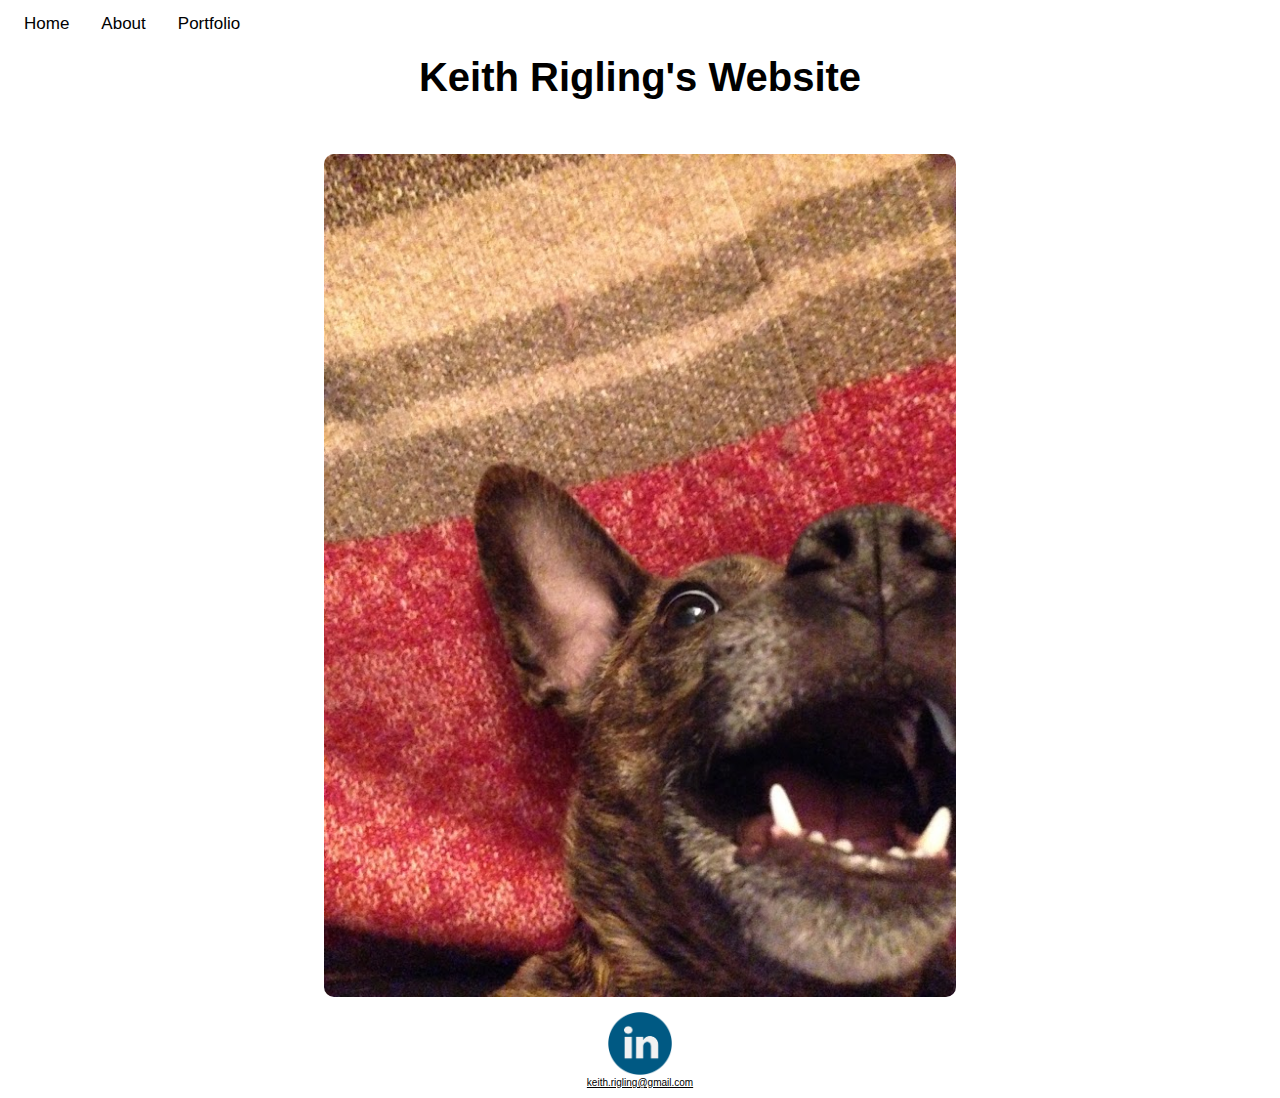
<file: index.html>
<!DOCTYPE html>
<html>
  
  <head>
    <meta charset="utf-8">
    <meta name="viewport" content="width=device-width, initial-scale=1">
    <title>Made with Thimble</title> 
    <link rel="stylesheet" href="style.css">
  </head>
  <body>    
    <div class ="topnav"
         <a class="active"</a>
  <a href="index.html">Home</a>
  <a href="about.html">About</a>
  <a href="portfolio.html">Portfolio</a> 
  </div>

<header>
 
<h1>Keith Rigling's Website</h1>   
    </header>


<div class="dog">
<img src="images/doggie.JPG"/>
</div>        

<footer><p> 
  <div class ="linked">
    <a href="https://www.linkedin.com/in/keithrigling/"><img src="images/LI.png"/></a></div><a href="mailto:someone@example.com?Subject=Hello%20again">keith.rigling@gmail.com</a></p>
</footer>
  </body>
</html>
</file>
<file: style.css>
header{
 
  text-align: center;
  width: 100%;
  font-size: 100%;
  margin: 0px, 0px, 0px, 0px; 
  line-height: 100px;
  
}

.dog {
 
  margin: 0px auto;
  width: 50%;
    
}

/* resize images */
.dog img {
  border-radius: 10px;
  align: center;
  width: 100%;
  height: auto;
}


body{
  font: 18px Helvetica;
  background-color: white;
}

h2{
  font-family: Helvetica, sans-serif;
  margin: 0px;
}

.section {
  
  background-color: white;  
  margin: 30px 20px 30px 20px;
  height: 100%;
  padding: 0px;
}

.portSection {
  background-color: white;  
  margin: 30px 20px 30px 20px;
  height: 100%;
  padding: 30px;
}
.portrait {
  text-align: right
  border: 2px solid black;
  width: 40%;
  padding: 10px;
  margin: 100%;
}

.headshot {
  border-radius: 100%;
  float: right;
  padding: 0px 0px 0px 0px;
  height: 150px
}

.icon{
  
  padding: 0px 0px 0px 30px;
  height: 50px
  
}

.linked{
  margin: 0px 0px 0px 0px;
  width: 100%;
  
  text-align: center;
}

.linked img  {
  width: 5%;  
}

#footer {
  position:fixed;  
  width:100%;
  height:60px;   /* Height of the footer */
  background:#6cf;
}
footer{
  font-size: 10px;
  postion: fixed;
  bottom: 0px;
  text-align: center;
}

/* Add a black background color to the top navigation */
.topnav { 
  font-family: Helvetica, sans-serif;
  margin: auto;
  width: 100%;
  background-color: white;
  position: fixed;  
  top: 0px;
  overflow: hidden;
}

/* Style the links inside the navigation bar */
.topnav a {
  float: left;
  color: black;
  text-align: center;
  padding: 14px 16px;
  text-decoration: none;
  font-size: 17px;
}

/* Change the color of links on hover */
.topnav a:hover {
  background-color: #ddd;
  color: black;
}

/* Add a color to the active/current link */
.topnav a.active {
  background-color: #4CAF50;
  color: white;
}

.photo {
  
  border: 1px solid gray;
  width: 50%;
  padding: 10px;
  margin: 0 auto 10px;
}
.photo h3 {
  text-align: center;
  margin: 0;
  margin-bottom: 4px;
  font-family: Helvetica, sans-serif;
}
.photo img {
  width: 100%;
}

h1{
  font-family: Helvetica, sans-serif;
  font-weight: bold;
  font-size: 40px;
  
}

.rowOfIcon{
  text-align: center;
  width: 100%;
  margin: auto;
}

a:link{
  color: black;
}

a:hover{
  color: darkgray;
}

#map{
  margin: 0 auto 0 auto; 
  
}
</file>
